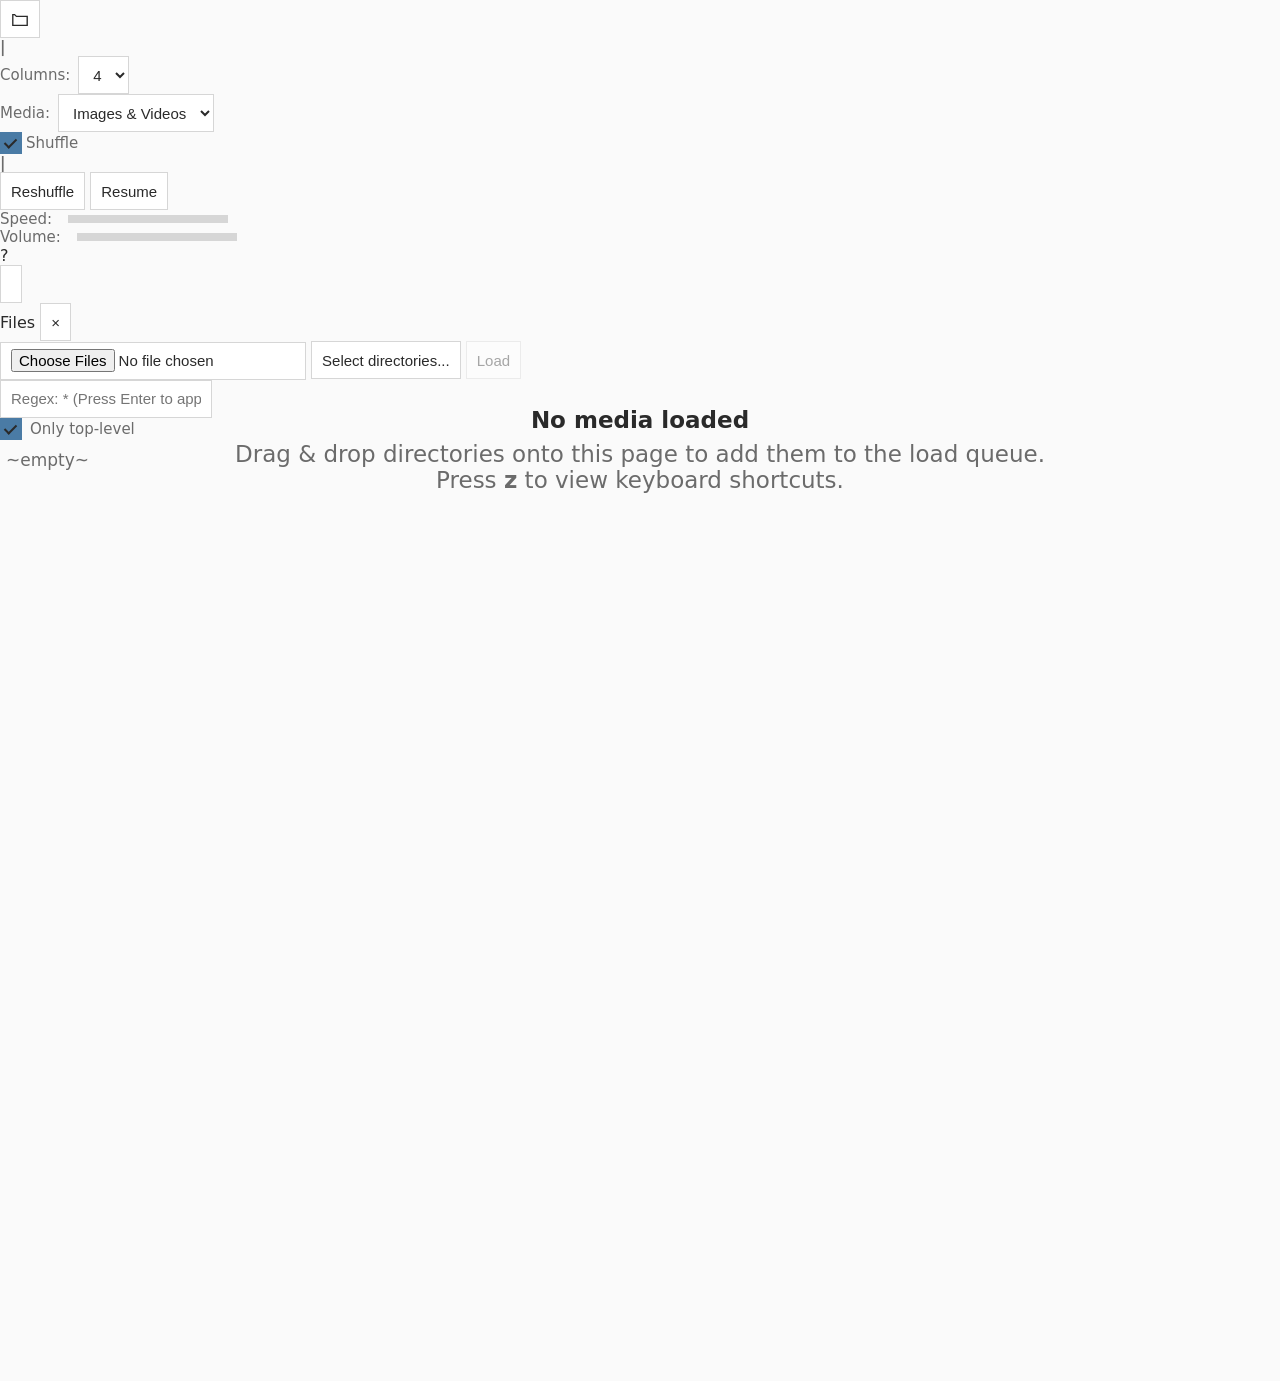
<file: index.html>
<!doctype html>
<html lang="en">

<head>
  <meta charset="utf-8" />
  <meta name="viewport" content="width=device-width,initial-scale=1" />
  <link rel="stylesheet" href="style.css">
  <link rel="stylesheet" href="light.css">
  <title>MediaGrid</title>
</head>

<body>

  <div id="top-trigger" aria-hidden="true"></div>

  <header id="header" aria-hidden="false">
    <button id="loadPanelToggle" type="button">
      <svg viewBox="0 0 20 20" width="18" height="18" fill="none" stroke="currentColor" stroke-width="1.5"
        stroke-linejoin="miter" style="vertical-align:middle;">
        <path d="M2 4 L4 4 L6 6 L18 6 L18 16 L2 16 Z" />
      </svg>
    </button>

    <div> <label> <b>|</b> </label> </div>

    <label>Columns:
      <select id="columns">
        <option>1</option>
        <option>2</option>
        <option>3</option>
        <option selected>4</option>
        <option>5</option>
        <option>6</option>
        <option>7</option>
        <option>8</option>
        <option>9</option>
      </select>
    </label>

    <label>Media:
      <select id="filter">
        <option value="both" selected>Images & Videos</option>
        <option value="images">Images only</option>
        <option value="videos">Videos only</option>
      </select>
    </label>

    <label style="display:flex; align-items:center; gap:4px; color:var(--muted);">
      <input type="checkbox" id="shuffleToggle" checked />
      Shuffle
    </label>

    <div> <label> <b>|</b> </label> </div>

    <button id="reshuffleBtn" type="button" class="btn">Reshuffle</button>
    <button id="toggleAuto" type="button" class="btn">Resume</button>

    <label>Speed:
      <input id="speed" type="range" min="1" max="25" value="3" />
    </label>

    <label>Volume:
      <input id="volume" type="range" min="0" max="1" step="0.01" value="0.1" />
    </label>

    <div id="hotkeyIcon">?</div>
    <button id="themeToggle" type="button" aria-label="Toggle theme"></button>
  </header>

  <div id="loadPanel">
    <div id="loadPanelHeader">
      <span>Files</span>
      <button id="loadPanelClose" type="button">&times;</button>
    </div>
    <div id="loadPanelButtons">
      <input id="file" type="file" webkitdirectory multiple accept="image/*,video/*" />
      <button type="button" id="fileButton" class="btn">Select directories...</button>
      <button id="loadBtn" class="btn" disabled>Load</button>
    </div>
    <label id="loadPanelRegex">
      <input id="regexFilter" type="text" placeholder="Regex: * (Press Enter to apply)" />
    </label>
    <label id="loadPanelSubdirs">
      <input type="checkbox" id="ignoreSubdirs" checked />
      Only top-level
    </label>
    <div id="dirList"></div>
    <div id="mediaStatus"></div>
  </div>

  <div id="empty-prompt" aria-hidden="false">
    <div>
      <div style="font-weight:600; color:var(--text); margin-bottom:8px;">No media loaded</div>
      <div style="max-width:80ch;">
        Drag & drop directories onto this page to add them to the load queue.
      </div>
      <div style="max-width:80ch;">
        Press <b>z</b> to view keyboard shortcuts.
      </div>
    </div>
  </div>

  <div id="viewport" tabindex="0" aria-label="media viewport">
    <div id="container" role="list"></div>
  </div>

  <div id="dropOverlay">
    <div>
      <div>Drop directories here</div>
    </div>
  </div>

  <script src="./config.js"></script>
  <script src="./js/dom.js"></script>
  <script src="./js/grid.js"></script>
  <script src="./js/load.js"></script>
  <script src="./js/ui.js"></script>
  <script src="./js/keymap.js"></script>

</body>

</html>
</file>
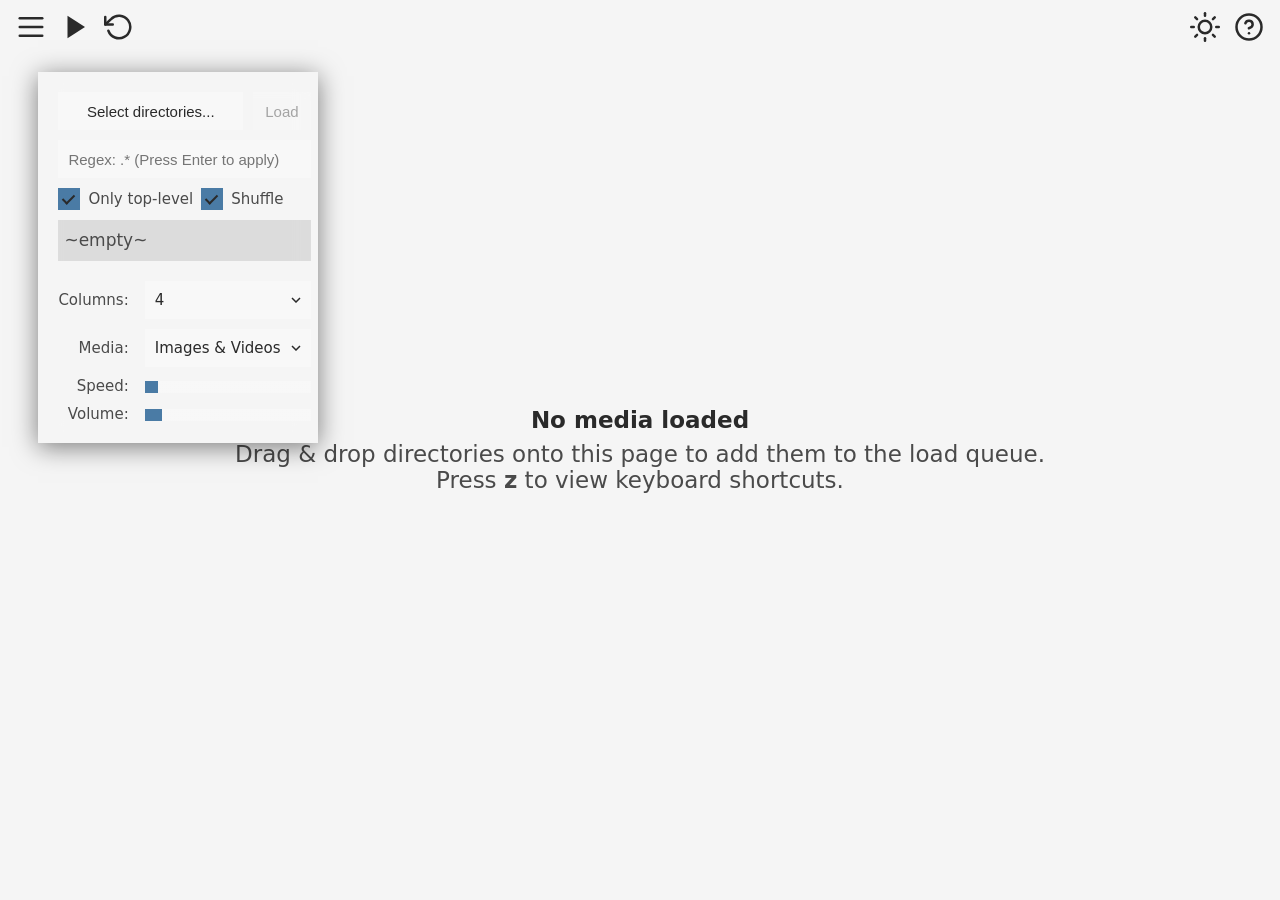
<file: MediaGrid.html>
<!doctype html>
<html lang="en">

<head>
  <meta charset="utf-8" />
  <meta name="viewport" content="width=device-width,initial-scale=1" />
  <link rel="stylesheet" href="css/style.css">
  <link rel="stylesheet" href="css/theme-dark.css">
  <link rel="stylesheet" href="css/theme-light.css">
  <title>MediaGrid</title>
</head>

<body>

  <svg style="display:none" xmlns="http://www.w3.org/2000/svg" aria-hidden="true">
    <symbol id="sun" viewBox="0 0 24 24" fill="none" stroke="currentColor" stroke-width="2" stroke-linecap="round" stroke-linejoin="round">
      <circle cx="12" cy="12" r="5"/>
      <line x1="12" y1="1" x2="12" y2="3"/>
      <line x1="12" y1="21" x2="12" y2="23"/>
      <line x1="4.22" y1="4.22" x2="5.64" y2="5.64"/>
      <line x1="18.36" y1="18.36" x2="19.78" y2="19.78"/>
      <line x1="1" y1="12" x2="3" y2="12"/>
      <line x1="21" y1="12" x2="23" y2="12"/>
      <line x1="4.22" y1="19.78" x2="5.64" y2="18.36"/>
      <line x1="18.36" y1="5.64" x2="19.78" y2="4.22"/>
    </symbol>
    <symbol id="moon" viewBox="0 0 24 24" fill="none" stroke="currentColor" stroke-width="2" stroke-linecap="round" stroke-linejoin="round">
      <path d="M21 12.79A9 9 0 1 1 11.21 3 7 7 0 0 0 21 12.79z"/>
    </symbol>
    <symbol id="help" viewBox="0 0 24 24" fill="none" stroke="currentColor" stroke-width="2" stroke-linecap="round" stroke-linejoin="round">
      <circle cx="12" cy="12" r="10"/>
      <path d="M9.09 9a3 3 0 0 1 5.83 1c0 2-3 3-3 3"/>
      <line x1="12" y1="17" x2="12.01" y2="17"/>
    </symbol>
    <symbol id="menu" viewBox="0 0 24 24" fill="none" stroke="currentColor" stroke-width="2" stroke-linecap="round" stroke-linejoin="round">
      <line x1="3" y1="5" x2="21" y2="5"/>
      <line x1="3" y1="12" x2="21" y2="12"/>
      <line x1="3" y1="19" x2="21" y2="19"/>
    </symbol>
    <symbol id="play" viewBox="0 0 24 24" fill="currentColor" stroke="none">
      <polygon points="6,3 20,12 6,21"/>
    </symbol>
    <symbol id="pause" viewBox="0 0 24 24" fill="currentColor" stroke="none">
      <rect x="6" y="4" width="4" height="16" rx="1"/>
      <rect x="14" y="4" width="4" height="16" rx="1"/>
    </symbol>
    <symbol id="shuffle" viewBox="0 0 24 24" fill="none" stroke="currentColor" stroke-width="2" stroke-linecap="round" stroke-linejoin="round">
      <path d="M1 4v6h6"/>
      <path d="M3.51 15a9 9 0 1 0 2.13-9.36L1 10"/>
    </symbol>
    <symbol id="arrow-up" viewBox="0 0 24 24" fill="currentColor" stroke="none">
      <polygon points="4,16 12,4 20,16"/>
    </symbol>
    <symbol id="arrow-left" viewBox="0 0 24 24" fill="currentColor" stroke="none">
      <polygon points="16,4 4,12 16,20"/>
    </symbol>
    <symbol id="arrow-down" viewBox="0 0 24 24" fill="currentColor" stroke="none">
      <polygon points="4,8 12,20 20,8"/>
    </symbol>
    <symbol id="arrow-right" viewBox="0 0 24 24" fill="currentColor" stroke="none">
      <polygon points="8,4 20,12 8,20"/>
    </symbol>
    <symbol id="close" viewBox="0 0 24 24" fill="none" stroke="currentColor" stroke-width="2.5">
      <path d="M7 7l10 10M17 7l-10 10"/>
    </symbol>
  </svg>

  <div id="top-trigger" aria-hidden="true"></div>

  <div id="top-left" aria-hidden="false">
    <button id="menuToggle" type="button" aria-label="Toggle panel"><svg width="30" height="30"><use href="#menu"/></svg></button>
    <button id="toggleAuto" type="button" aria-label="Toggle auto-scroll"><svg width="30" height="30"><use href="#play"/></svg></button>
    <button id="reshuffleBtn" type="button" aria-label="Reshuffle"><svg width="30" height="30"><use href="#shuffle"/></svg></button>
  </div>

  <div id="top-right" aria-hidden="false">
    <button id="themeToggle" type="button" aria-label="Toggle theme">
      <svg width="30" height="30" class="sun"><use href="#sun"/></svg>
      <svg width="30" height="30" class="moon"><use href="#moon"/></svg>
    </button>
    <button id="hotkeyIcon" type="button" aria-label="Keyboard reference"><svg width="30" height="30"><use href="#help"/></svg></button>
  </div>

  <div id="panel" class="glass">
    <div id="panelCloseWrap"><button id="panelClose" type="button"><svg viewBox="0 0 24 24" width="100%" height="100%"><use href="#close"/></svg></button></div>
    <div id="panelButtons">
      <input id="file" type="file" webkitdirectory multiple accept="image/*,video/*" />
      <button type="button" id="fileButton">Select directories...</button>
      <button id="loadBtn" disabled>Load</button>
    </div>

    <label id="panelRegex">
      <input id="regexFilter" type="text" placeholder="Regex: .* (Press Enter to apply)" />
    </label>

    <div id="panelSubdirs">
      <input type="checkbox" id="ignoreSubdirs" checked />
      <label for="ignoreSubdirs">Only top-level</label>
      <input type="checkbox" id="shuffleToggle" checked />
      <label for="shuffleToggle">Shuffle</label>
    </div>

    <div id="dirList"></div>
    <div id="mediaStatus"></div>

    <span class="pl">Columns:</span>
    <select id="columns" aria-label="Columns">
      <option>1</option>
      <option>2</option>
      <option>3</option>
      <option>4</option>
      <option>5</option>
      <option>6</option>
      <option>7</option>
      <option>8</option>
      <option>9</option>
    </select>

    <span class="pl">Media:</span>
    <select id="filter" aria-label="Media filter">
      <option value="both">Images & Videos</option>
      <option value="images">Images only</option>
      <option value="videos">Videos only</option>
    </select>

    <span class="pl">Speed:</span>
    <input id="speed" type="range" min="1" max="25" value="3" aria-label="Speed" />

    <span class="pl">Volume:</span>
    <input id="volume" type="range" min="0" max="1" step="0.01" value="0.1" aria-label="Volume" />
  </div>

  <div id="empty-prompt" aria-hidden="false">
    <div>
      <div style="font-weight:600; color:var(--text); margin-bottom:8px;">No media loaded</div>
      <div style="max-width:80ch;">
        Drag & drop directories onto this page to add them to the load queue.
      </div>
      <div style="max-width:80ch;">
        Press <b>z</b> to view keyboard shortcuts.
      </div>
    </div>
  </div>

  <div id="viewport" tabindex="0" aria-label="media viewport">
    <div id="container" role="list"></div>
  </div>

  <div id="dropOverlay" class="overlay overlay-drop glass">
    <div>
      <div>Drop directories here</div>
    </div>
  </div>

  <div class="overlay overlay-zoom glass"></div>

  <div id="flashIndicator"></div>

  <div id="zoomControls">
    <div class="zc-grid">
      <button class="zc-w" title="Navigate up (W)"><svg viewBox="0 0 24 24"><use href="#arrow-up"/></svg></button>
      <button class="zc-a" title="Navigate left (A)"><svg viewBox="0 0 24 24"><use href="#arrow-left"/></svg></button>
      <button class="zc-s" title="Navigate down (S)"><svg viewBox="0 0 24 24"><use href="#arrow-down"/></svg></button>
      <button class="zc-d" title="Navigate right (D)"><svg viewBox="0 0 24 24"><use href="#arrow-right"/></svg></button>
    </div>
  </div>

  <script src="./config.js"></script>
  <script src="./js/dom.js"></script>
  <script src="./js/grid.js"></script>
  <script src="./js/load.js"></script>
  <script src="./js/ui.js"></script>
  <script src="./js/zoom.js"></script>
  <script src="./js/select.js"></script>
  <script src="./js/keymap.js"></script>

</body>

</html>
</file>
<file: style.css>
:root {
  --bg: #121212;
  --panel: #1b1c1f;
  --border: #2c2f38;
  --text: #e8e3e3;
  --muted: #8e8e8e;
  --accent: #7fb4ca;
  --ph1: #1e2024;
  --ph2: #2a2d33;
  --placeholder-text: rgba(255, 255, 255, 0.06);
  --input-focus-bg: #1e2024;
  --media-bg: #000000;
  --shadow: rgba(0,0,0,0.6);
  --panel-shadow: rgba(0,0,0,0.5);
  --load-btn-bg: #8c997d;
  --load-btn-text: #ffffff;
  --remove-color: #ee5555;
  --remove-hover: #bb3333;
  --overlay-bg: rgba(18,18,18,0.75);
  --overlay-mid: rgba(18,18,18,0.7);
  --overlay-heavy: rgba(18,18,18,0.85);

  --fs-xs: 14px;
  --fs-sm: 15px;
  --fs-md: 17px;
  --fs-lg: 19px;
  --fs-xl: 23px;
  --fs-hotkey: 22px;
  --fs-close: 30px;
}

* {
  box-sizing: border-box;
  outline: none !important;
}

html,
body {
  height: 100%;
  margin: 0;
  padding: 0;
  overflow: hidden;
  background: var(--bg);
  color: var(--text);
  font-family: system-ui, Segoe UI, Roboto, "Helvetica Neue", Arial;
}

#viewport {
  width: 100%;
  height: 100%;
  position: relative;
  touch-action: none;
}

#top-trigger {
  position: fixed;
  top: 0;
  left: 0;
  right: 0;
  height: 5vh;
  z-index: 260;
  pointer-events: auto;
}

#top-bar,
#top-right {
  position: fixed;
  top: 0;
  z-index: 10000;
  display: flex;
  gap: 10px;
  opacity: 0;
  transition: opacity .18s ease;
  pointer-events: none;
}

#top-bar {
  left: 0;
  padding: 10px 14px;
}

#top-bar.visible {
  opacity: 1;
  pointer-events: auto;
}

#top-bar button,
#top-right button {
  background: none;
  border: none;
  cursor: pointer;
  color: var(--text);
  filter: drop-shadow(0 2px 6px var(--shadow));
  padding: 0;
  margin: 0;
  width: 34px;
  height: 34px;
  display: grid;
  place-items: center;
}

#top-bar button:hover,
#top-right button:hover {
  color: var(--accent);
}

#top-bar svg,
#top-right svg {
  display: block;
}

#top-right {
  right: 14px;
  align-items: center;
  padding: 10px 0;
}

#top-right.visible {
  opacity: 1;
  pointer-events: auto;
}

#themeToggle .moon { display: block; }
#themeToggle .sun { display: none; }
.light #themeToggle .moon { display: none; }
.light #themeToggle .sun { display: block; }

#panel {
  display: none;
  position: fixed;
  left: 3vw;
  top: 8vh;
  width: 15vw;
  min-width: 280px;
  max-width: 420px;
  max-height: 95vh;
  z-index: 250;
  background: var(--panel);
  box-shadow: 0 4px 24px var(--panel-shadow);
  padding: 20px 20px;
  grid-template-columns: max-content 1fr;
  gap: 10px 16px;
}
#panel.visible {
  display: grid;
}

#panelButtons,
#panelRegex,
#panelSubdirs,
#dirList,
#mediaStatus {
  grid-column: 1 / -1;
}

#panel select {
  width: 100%;
  height: 30px;
  padding: 4px 8px;
}
#panel input[type=range] {
  width: 100%;
  margin: 0;
  align-self: center;
}

.pl {
  text-align: right;
  color: var(--muted);
  font-size: var(--fs-sm);
  align-self: center;
}
#panelCloseWrap {
  position: absolute;
  bottom: calc(100% + 4px);
  right: 0;
  width: 44px;
  height: 44px;
  z-index: 1;
}
#panelClose {
  opacity: 0;
  pointer-events: none;
  transition: opacity .18s ease;
  background: none;
  border: none;
  font-size: var(--fs-close);
  cursor: pointer;
  color: var(--text);
  padding: 4px;
  line-height: 1;
  width: 100%;
  height: 100%;
}
#panel:hover #panelClose,
#panelCloseWrap:hover #panelClose {
  opacity: 1;
  pointer-events: auto;
  filter: drop-shadow(0 2px 6px var(--shadow));
}
#panelClose:hover {
  color: var(--accent);
}
#panel input[type="file"] {
  display: none;
}

#panelButtons {
  display: flex;
  gap: 4px;
}
#panelButtons button {
  box-sizing: border-box;
  font-size: var(--fs-sm);
  cursor: pointer;
  border: 1px solid var(--border);
  background: var(--panel);
  color: var(--text);
  padding: 6px 12px;
}
#panelButtons button:hover {
  border-color: var(--accent);
}
#fileButton {
  flex: 1;
}
#loadBtn:disabled {
  opacity: 0.4;
  cursor: default;
}
#loadBtn:not(:disabled) {
  background: var(--load-btn-bg);
  border-color: var(--load-btn-bg);
  color: var(--load-btn-text);
}

#panelRegex {
  display: flex;
  align-items: center;
  gap: 6px;
  color: var(--muted);
  font-size: var(--fs-sm);
  min-width: 0;
}
#panelRegex input {
  flex: 1;
  min-width: 0;
  box-sizing: border-box;
  padding: 4px 8px;
  border: 1px solid var(--border);
  background: var(--panel);
  color: var(--text);
  font-size: var(--fs-sm);
}

#panelSubdirs {
  display: flex;
  align-items: center;
  gap: 8px;
}
#panelSubdirs label {
  color: var(--muted);
  font-size: var(--fs-sm);
  cursor: pointer;
}

#dirList {
  font-size: var(--fs-md);
  line-height: 1.6;
  color: var(--text);
  background: var(--bg);
  padding: 4px 0;
}
#dirList > div {
  display: flex;
  align-items: center;
  gap: 6px;
  padding: 3px 6px;
  cursor: default;
}
#dirList > div > span:first-child {
  overflow: hidden;
  text-overflow: ellipsis;
  white-space: nowrap;
  flex: 1;
  min-width: 0;
}
#dirList > div.clickable:hover {
  color: var(--accent);
}
#dirList > div.loaded-dir {
  color: var(--muted);
}
#dirList > div.pending-load:hover {
  opacity: 0.75;
  color: var(--text);
}
#dirList > div.pending-remove {
  color: var(--remove-color);
}
#dirList > div.pending-remove:hover {
  color: var(--remove-hover);
}
#dirList > div > .dir-sym {
  flex-shrink: 0;
}

#mediaStatus {
  font-size: var(--fs-xs);
  color: var(--muted);
  text-align: center;
}

input[type=file],
input[type="text"],
select,
button,
input[type=range] {
  background: var(--panel);
  color: var(--text);
  border: 1px solid var(--border);
  padding: 6px 10px;
  height: 38px;
  font-size: var(--fs-sm);
}

label {
  display: flex;
  align-items: center;
  gap: 8px;
  color: var(--muted);
  font-size: var(--fs-sm);
}

button {
  cursor: pointer;
  background: var(--panel);
}

button:hover,
select:hover {
  border-color: var(--accent);
}

#container {
  position: absolute;
  left: 0;
  top: 0;
  width: 100%;
  transform: translateZ(0);
  will-change: transform;
  pointer-events: none;
  /* Firefox: forces flattened compositing tree so video layer
     promotion doesn't trigger full WebRender scene rebuild */
  backface-visibility: hidden;
}

#empty-prompt {
  position: fixed;
  inset: 0;
  display: flex;
  align-items: center;
  justify-content: center;
  z-index: 200;
  pointer-events: none;
  color: var(--muted);
  font-size: var(--fs-xl);
  text-align: center;
}

.blurred {
  filter: blur(5px);
}

.item {
  position: absolute;
  pointer-events: auto;
  overflow: hidden;
  background: transparent;
  /*
   * HACK: Chromium single-video compositor workaround.
   * https://crbug.com/40677119
   * https://crbug.com/40677119#comment54
   */
  filter: brightness(1);
}
.item.locked {
  will-change: transform;
}

.placeholder {
  width: 100%;
  height: 100%;
  background: linear-gradient(90deg, var(--ph1), var(--ph2));
  display: flex;
  align-items: center;
  justify-content: center;
  color: var(--placeholder-text);
  font-size: var(--fs-lg);
  user-select: none;
}

.media {
  position: absolute;
  inset: 0;
  width: 100%;
  height: 100%;
  display: block;
  opacity: 0;
  transition: opacity .28s ease;
  object-fit: cover;
  background: var(--media-bg);
}

.media.loaded {
  opacity: 1;
}

#regexFilter:focus {
  border-color: var(--accent);
  background: var(--input-focus-bg);
  color: var(--text);
}

input[type="checkbox"] {
  appearance: none;
  -webkit-appearance: none;
  margin: 0;
  width: 22px;
  height: 22px;
  background: var(--panel);
  border: 1.5px solid var(--border);
  cursor: pointer;
  vertical-align: middle;
  position: relative;
  transition: background 0.15s, border-color 0.15s;
  flex-shrink: 0;
}

input[type="checkbox"]:checked {
  background: var(--accent);
  border-color: var(--accent);
}

input[type="checkbox"]::after {
  content: '';
  position: absolute;
  top: 3px;
  left: 6px;
  width: 5px;
  height: 10px;
  border: solid var(--text);
  border-width: 0 2px 2px 0;
  transform: rotate(45deg);
  opacity: 0;
  transition: opacity 0.15s;
}

input[type="checkbox"]:checked::after {
  opacity: 1;
}

input[type="range"] {
  --rg: linear-gradient(to right, var(--accent) var(--fill-pct, 0%), var(--border) var(--fill-pct, 0%));
  -webkit-appearance: none;
  appearance: none;
  width: 160px;
  height: 8px;
  background: var(--rg);
  cursor: pointer;
  margin: 0 8px;
  padding: 0;
  border: none;
}

input[type="range"]::-webkit-slider-runnable-track {
  height: 8px;
  background: var(--rg);
}

input[type="range"]::-webkit-slider-thumb {
  -webkit-appearance: none;
  width: 0;
  height: 0;
  opacity: 0;
}

input[type="range"]::-moz-range-thumb {
  width: 0;
  height: 0;
  opacity: 0;
  border: none;
}

#dropOverlay {
  position: fixed;
  inset: 0;
  z-index: 20000;
  display: none;
  align-items: center;
  justify-content: center;
  background: var(--overlay-bg);
  backdrop-filter: blur(4px);
  border: 3px dashed var(--accent);
  pointer-events: none;
}
#dropOverlay.visible {
  display: flex;
}
#dropOverlay > div {
  color: var(--text);
  font-size: var(--fs-xl);
  text-align: center;
  display: flex;
  flex-direction: column;
  gap: 8px;
}

/* === from JS (ui.js) === */

.highlight-border {
  position: absolute;
  inset: 0;
  pointer-events: none;
  box-sizing: border-box;
  opacity: 0.85;
  transition: opacity 0.28s ease;
}

.zoom-overlay {
  position: fixed;
  inset: 0;
  display: none;
  align-items: center;
  justify-content: center;
  z-index: 9000;
  cursor: zoom-out;
  background: var(--overlay-heavy);
  backdrop-filter: blur(6px);
  -webkit-backdrop-filter: blur(6px);
}

.zoom-clone {
  max-width: 100vw;
  max-height: 100vh;
  width: auto;
  height: auto;
  object-fit: contain;
  display: block;
}

.info-popup {
  position: absolute;
  background: var(--overlay-heavy);
  color: var(--text);
  padding: 8px 12px;
  pointer-events: auto;
  white-space: nowrap;
  transition: opacity 0.3s;
  opacity: 0;
  z-index: 5000;
  box-sizing: border-box;
}

.hotkey-overlay {
  position: fixed;
  top: 0;
  left: 0;
  width: 100vw;
  height: 100vh;
  background: var(--overlay-mid);
  backdrop-filter: blur(6px);
  z-index: 9999;
  display: none;
}

.hotkey-popup {
  position: fixed;
  background: transparent;
  color: var(--text);
  padding: 16px 24px;
  max-height: 70vh;
  overflow-y: auto;
  font-size: var(--fs-hotkey);
  line-height: 1.5;
  white-space: pre;
  display: none;
  z-index: 10000;
  transform: translate(-50%, -50%);
  top: 50%;
  left: 50%;
}

.hotkey-grid {
  display: grid;
  grid-template-columns: max-content 1fr;
  column-gap: 24px;
  row-gap: 16px;
  white-space: normal;
}

.key-label {
  font-weight: 600;
  text-align: right;
}

.popup-name {
  font-weight: 600;
  margin-bottom: 6px;
}
.popup-size {
  font-size: var(--fs-xs);
  opacity: 0.9;
  margin-bottom: 4px;
}
.popup-path {
  font-size: 13px;
  opacity: 0.8;
}

.empty-dir {
  color: var(--muted);
}
</file>
<file: light.css>
@media (prefers-color-scheme: light) {
  :root {
    --bg: #f5f5f5;
    --panel: #ffffff;
    --border: #d6d6d6;
    --text: #2a2a2a;
    --muted: #6b6b6b;
    --accent: #4a7ba5;
    --ph1: #ededed;
    --ph2: #d9d9d9;
    --placeholder-text: rgba(0, 0, 0, 0.06);
    --input-focus-bg: #f0f0f0;
    --media-bg: #dddddd;
  }
}

html.light {
  --bg: #fafafa;
  --panel: #ffffff;
  --border: #d6d6d6;
  --text: #2a2a2a;
  --muted: #6b6b6b;
  --accent: #4a7ba5;
  --ph1: #ededed;
  --ph2: #d9d9d9;
  --placeholder-text: rgba(0, 0, 0, 0.06);
  --input-focus-bg: #f0f0f0;
  --media-bg: #ddd;
}
</file>
<file: css/style.css>
@import url('theme-shared.css');
@import url('base.css');
@import url('topbar.css');
@import url('panel.css');
@import url('grid.css');
@import url('overlay.css');
@import url('zoom.css');
@import url('popup.css');
</file>
<file: css/theme-dark.css>
:root {
  --bg: #121212;
  --text: #e8e3e3;
  --muted: #8e8e8e;
  --accent: #7fb4ca;
  --accent-alt: #4a7ba5;
  --ph-1: #1e2024;
  --ph-2: #2a2d33;
  --placeholder-text: rgba(255, 255, 255, 0.06);
  --media-bg: #000000;
  --overlay-bg: rgba(18, 18, 18, 0.8);
  --glass-input: rgba(0, 0, 0, 0.15);
  --dirlist-bg: rgba(0, 0, 0, 0.35);
}
</file>
<file: css/theme-light.css>
html.light {
  --bg: #f5f5f5;
  --text: #2a2a2a;
  --muted: #4a4a4a;
  --accent: #4a7ba5;
  --accent-alt: #7fb4ca;
  --ph-1: #ededed;
  --ph-2: #d9d9d9;
  --placeholder-text: rgba(0, 0, 0, 0.06);
  --media-bg: #dddddd;
  --overlay-bg: rgba(245, 245, 245, 0.8);
  --overlay-blur: 12px;
  --glass-blur: 2px;
  --glass-input: rgba(255, 255, 255, 0.25);
  --dirlist-bg: rgba(0, 0, 0, 0.1);
}
</file>
